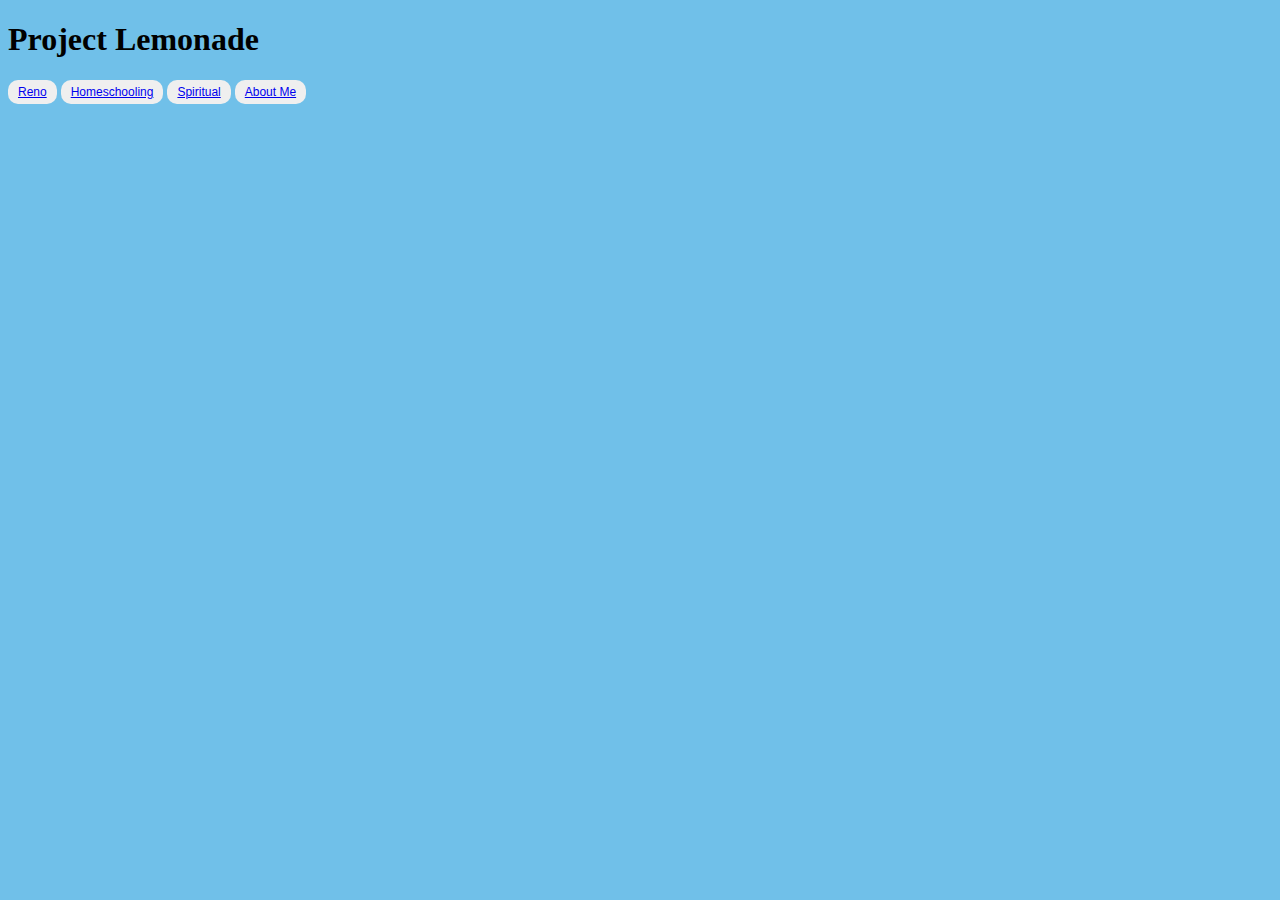
<file: index.html>
<!DOCTYPE html>
<html>

<head>
    <title>Janice blog</title>
    <link rel="stylesheet" href="styles.css">
</head>

<body>
    <h1>Project Lemonade</h1>
    <button class="button">
        <a href="Reno.html"> Reno</a>
    </button>
    <button class="button">
        <a href="homeschooling.html"> Homeschooling</a>
    </button>
    <button class="button">
        <a href="spiritual.html"> Spiritual</a>
    </button>
    <button class="button">
        <a href="aboutme.html"> About Me</a>
    </button>
</body>

</html>
</file>
<file: styles.css>
body {
    background-color: rgb(112, 192, 233)
}

h1 {
    font-family: cursive;
}

.button {
    background-color: none;
    border: black;
    color: black;
    padding: 5px 10px 5px 10px;
    text-align: center;
    text-decoration: none;
    display: inline-block;
    font-size: 12px;
    border-radius: 10px;
}
</file>
